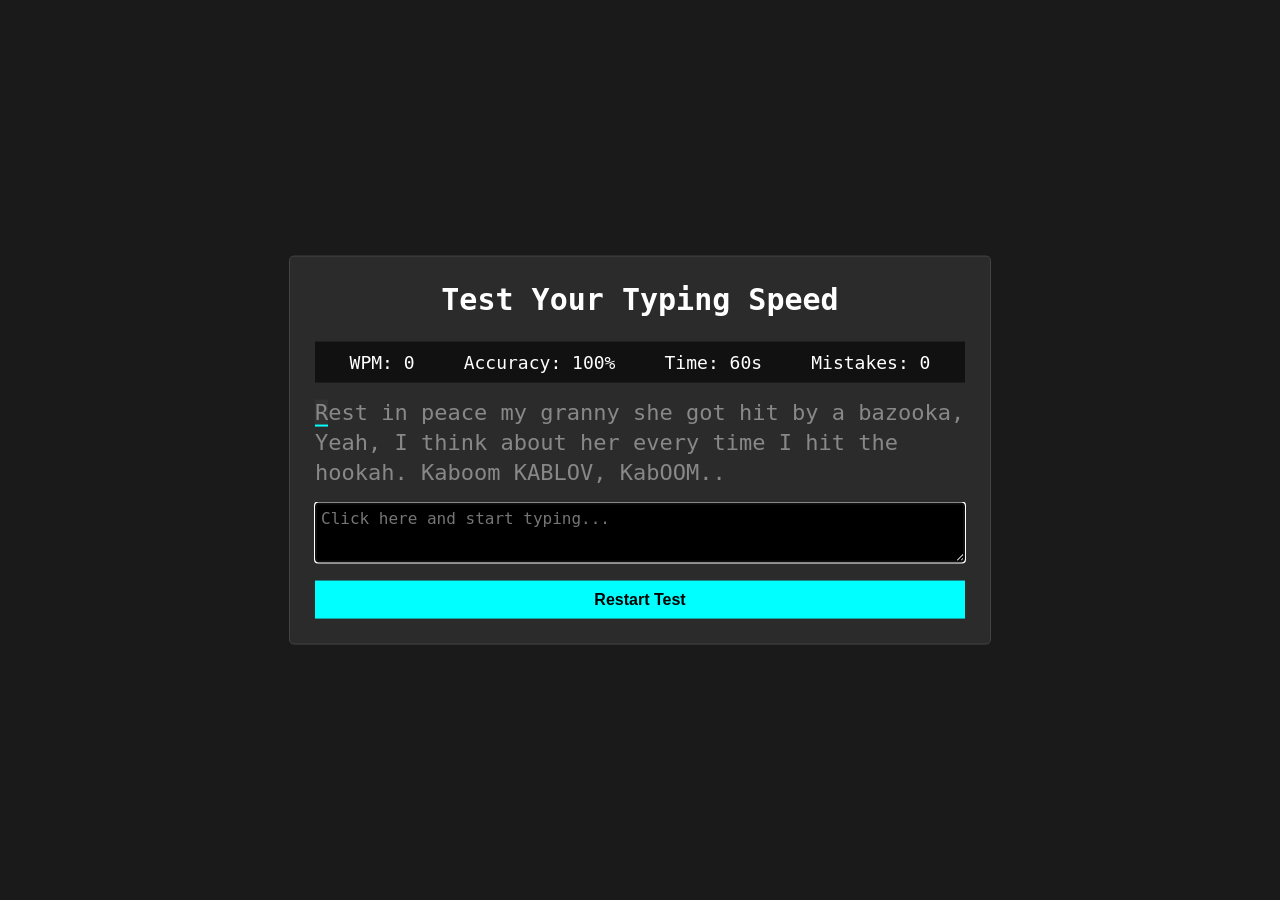
<file: C03/index.html>
<!DOCTYPE html>
<html lang="en">
<head>
    <meta charset="UTF-8">
    <title>Speed Typer</title>
    <link rel="stylesheet" href="./css.css">
</head>
<body>

    <div class="pettiya-kudu">
        <h2 class="amoo-title">Test Your Typing Speed</h2>
        
        <div class="row-of-stats">
            <div class="little-square">WPM: <span id="wpm">0</span></div>
            <div class="little-square">Accuracy: <span id="accuracy">100</span>%</div>
            <div class="little-square">Time: <span id="timer">60</span>s</div>
            <div class="little-square">Mistakes: <span id="mistakes">0</span></div>
        </div>

        <div class="aneAyyeEkaDigaine" id="text-display"></div>

        <textarea id="text-input" autofocus placeholder="Click here and start typing..."></textarea>

        <button id="restart-btn" class="green-clicky-button">Restart Test</button>
    </div>
    <script src="./js.js"></script>
</body>
</html>
</file>
<file: C03/css.css>
body {
    background-color: #1a1a1a;
    color: #ffffff;
    font-family: monospace;
    position: absolute;
    top: 50%;
    left: 50%;
    transform: translate(-50%, -50%);
    margin: 0;
}

.pettiya-kudu {
    width: 650px;
    background: #2b2b2b;
    padding: 25px;
    border-radius: 5px;
    border: 1px solid #444444;
}

.amoo-title {
    text-align: center;
    color: #ffffff;
    font-size: 30px;
    margin-top: 0;
}

.row-of-stats {
    display: flex;
    justify-content: space-around;
    margin-bottom: 15px;
    background: #111111;
    padding: 10px;
}

.little-square {
    font-size: 18px;
}

.aneAyyeEkaDigaine {
    font-size: 22px;
    line-height: 30px;
    margin-bottom: 15px;
    color: #888888;
}

.char {
    border-bottom: 2px solid transparent;
}

.char.correct {
    color: #00ff00;
}

.char.incorrect {
    color: #ff0000;
    background: #4a1111;
}

.char.current {
    border-bottom: 2px solid #00ffff;
    background-color: #333333;
}

#text-input {
    width: 100%;
    height: 60px;
    background: #000000;
    color: #ffffff;
    border: 1px solid #555555;
    font-size: 16px;
    font-family: inherit;
    padding: 5px;
    box-sizing: border-box;
}

.green-clicky-button {
    width: 100%;
    padding: 10px;
    margin-top: 15px;
    background: #00ffff;
    color: #000000;
    border: none;
    font-weight: bold;
    font-size: 16px;
    cursor: pointer;
}

.green-clicky-button:hover {
    background: #ffffff;
}
</file>
